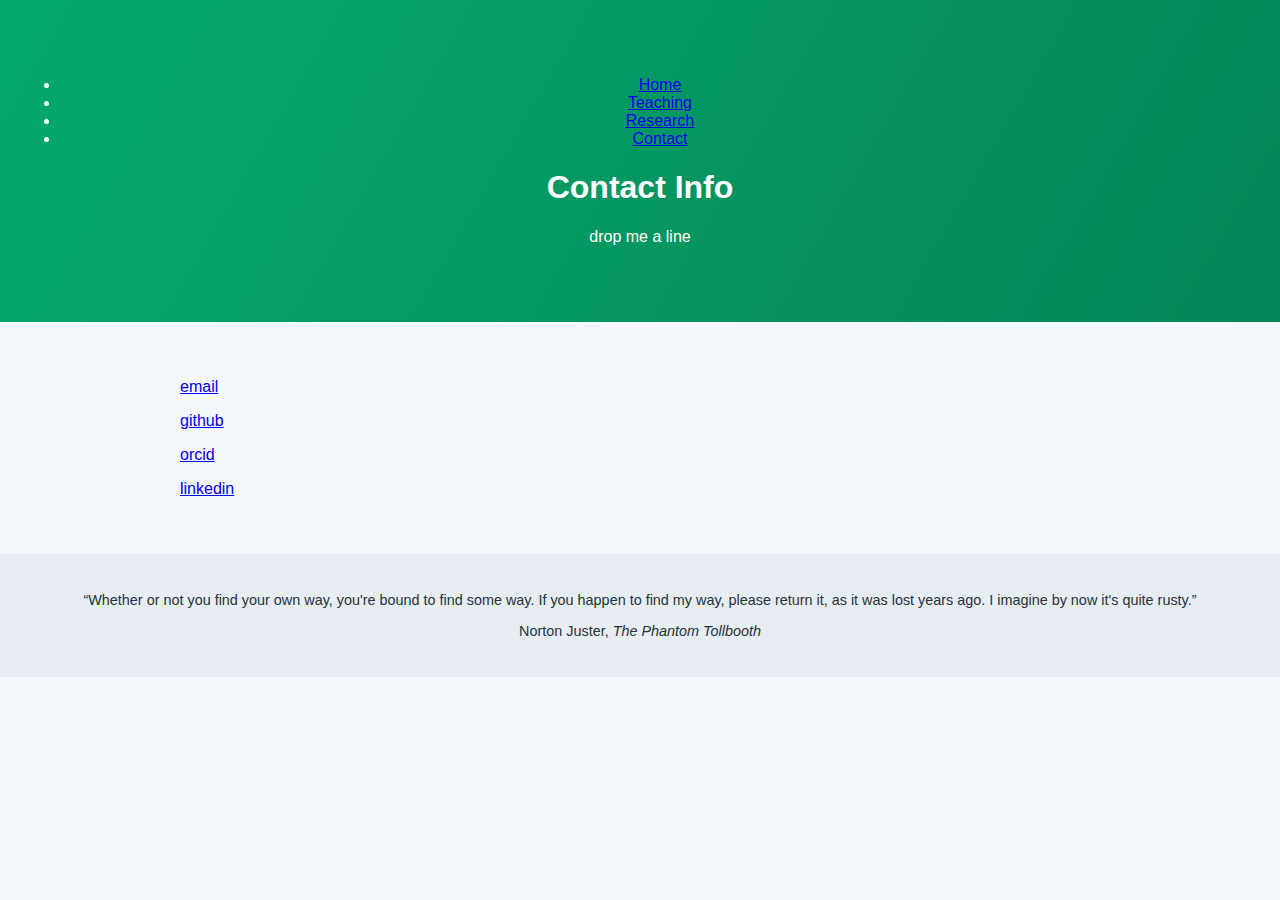
<file: contact.html>
<!DOCTYPE html>
<html lang="en">
    
<head>
  <meta charset="UTF-8">
  <meta name="viewport" content="width=device-width, initial-scale=1">
  <title>contact</title>
  <link rel="stylesheet" href="css/styles.css" type="text/css">
  <link rel="icon" type="image/x-icon" href="/images/bear.png">
</head>

<body>
  <header>
    <nav>
        <ul>
            <li><a href="index.html">Home</a></li>
            <li><a href="teaching.html">Teaching</a></li>
            <li><a href="research.html">Research</a></li>
            <li><a href="contact.html">Contact</a></li>
        </ul> 
    </nav>
    <h1>Contact Info</h1>
    <p>drop me a line</p>
  </header>

  <main>
    <p><a href="javascript:location='mailto:\u0067\u0065\u006f\u0072\u0067\u0065\u0063\u006b\u0036\u0031\u0032\u0040\u0067\u006d\u0061\u0069\u006c\u002e\u0063\u006f\u006d';void 0">email</a></p>
    <p><a href = "https://www.github.com/gergill">github</a></p>
    <p><a href = "https://orcid.org/0009-0005-2150-6654">orcid</a></p>
    <p><a href = "https://www.linkedin.com/in/george-clare-kennedy-042ba1177/">linkedin</a></p>
  </main>

  <footer>
    <p>
        “Whether or not you find your own way, you're bound to find some way. If you happen to find my way, please return it, as it was lost years ago. I imagine by now it's quite rusty.” 
    </p>
    <p>Norton Juster, <i>The Phantom Tollbooth</i></p>
  </footer>
</body>

</html>
</file>
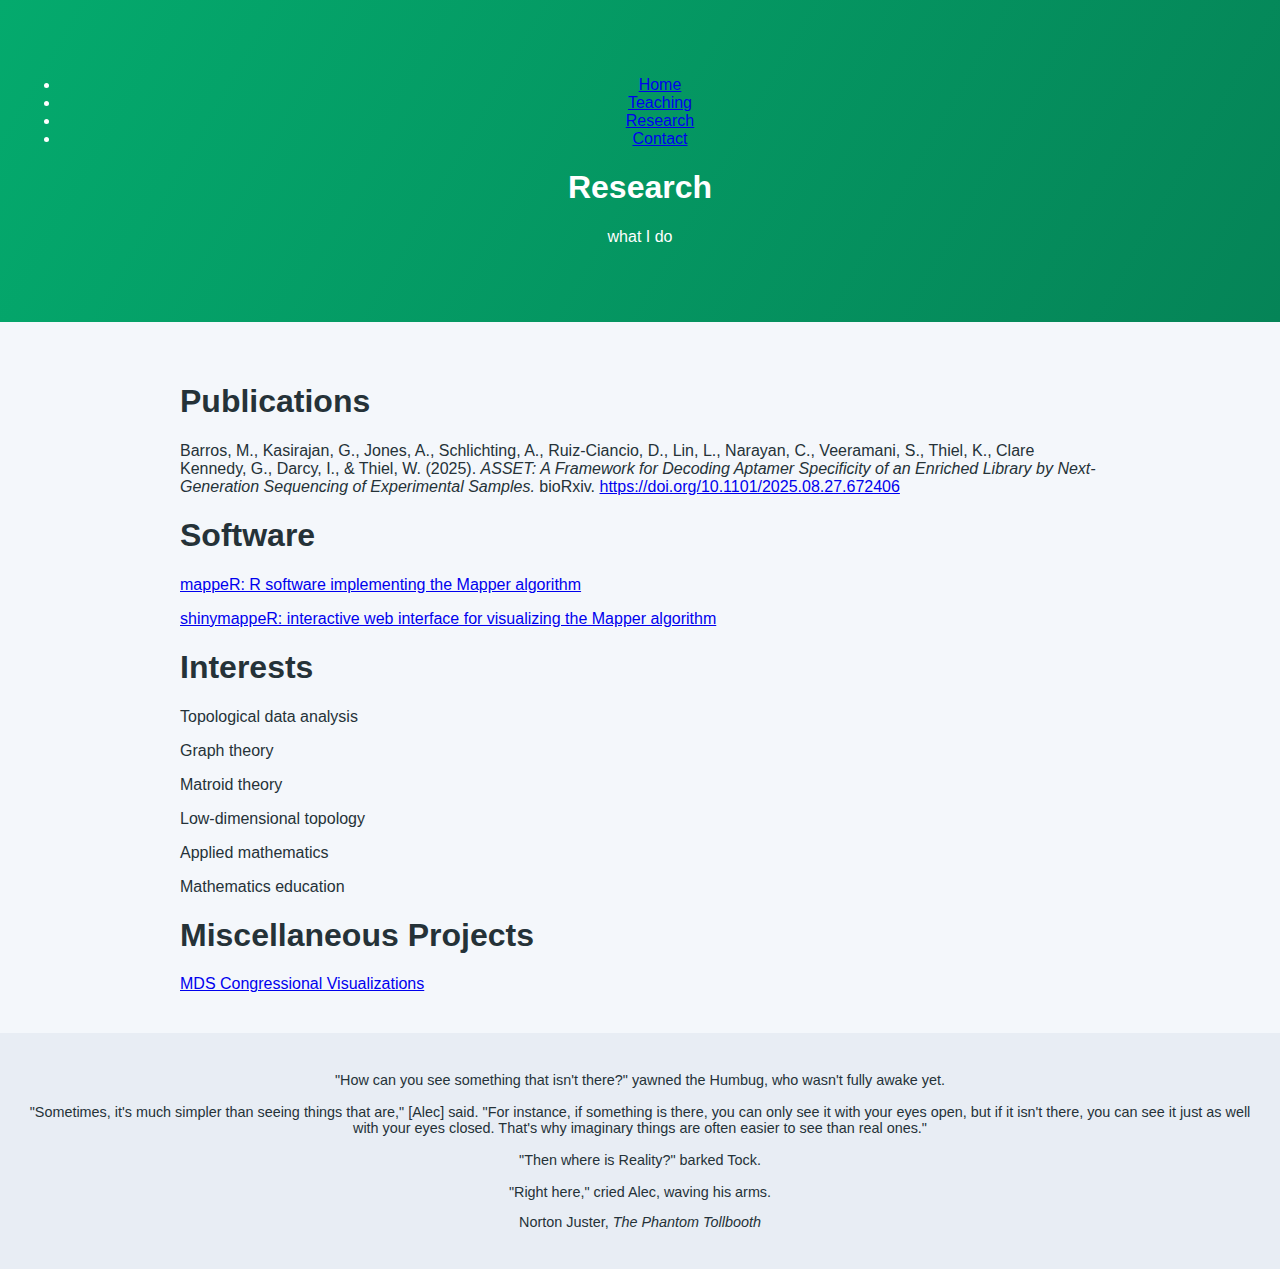
<file: research.html>
<!DOCTYPE html>
<html lang="en">
    
<head>
  <meta charset="UTF-8">
  <meta name="viewport" content="width=device-width, initial-scale=1">
  <title>research</title>
  <link rel="stylesheet" href="css/styles.css" type="text/css">
  <link rel="icon" type="image/x-icon" href="/images/bear.png">
</head>

<body>
  <header>
    <nav>
        <ul>
            <li><a href="index.html">Home</a></li>
            <li><a href="teaching.html">Teaching</a></li>
            <li><a href="research.html">Research</a></li>
            <li><a href="contact.html">Contact</a></li>
        </ul> 
    </nav>
    <h1>Research</h1>
    <p>what I do</p>
  </header>

  <main>
    <h1>Publications</h1>
    <p>Barros, M., Kasirajan, G., Jones, A., Schlichting, A., Ruiz-Ciancio, D., Lin, L., Narayan, C., Veeramani, S., Thiel, K., Clare Kennedy, G., Darcy, I., & Thiel, W. (2025). <i>ASSET: A Framework for Decoding Aptamer Specificity of an Enriched Library by Next-Generation Sequencing of Experimental Samples.</i> bioRxiv. <a href = "https://doi.org/10.1101/2025.08.27.672406">https://doi.org/10.1101/2025.08.27.672406</a></p>
    <h1>Software</h1>
    <p><a href = "https://CRAN.R-project.org/package=mappeR">mappeR: R software implementing the Mapper algorithm</a></p>
    <p><a href = "https://github.com/gergill/shinymappeR">shinymappeR: interactive web interface for visualizing the Mapper algorithm</a></p>
    <h1>Interests</h1>
    <p>Topological data analysis</p>
    <p>Graph theory</p>
    <p>Matroid theory</p>
    <p>Low-dimensional topology</p>
    <p>Applied mathematics</p>
    <p>Mathematics education</p>
    <h1>Miscellaneous Projects</h1>
    <a href="https://george-ck.com/congress_mds/index.html">MDS Congressional Visualizations</a>
  </main>

  <footer>
    <p>"How can you see something that isn't there?" yawned the Humbug, who wasn't fully awake yet.<br><br>"Sometimes, it's much simpler than seeing things that are," [Alec] said. "For instance, if something is there, you can only see it with your eyes open, but if it isn't there, you can see it just as well with your eyes closed. That's why imaginary things are often easier to see than real ones."<br><br>"Then where is Reality?" barked Tock.<br><br>"Right here," cried Alec, waving his arms.
    </p>
    <p>Norton Juster, <i>The Phantom Tollbooth</i></p>
  </footer>
</body>

</html>
</file>
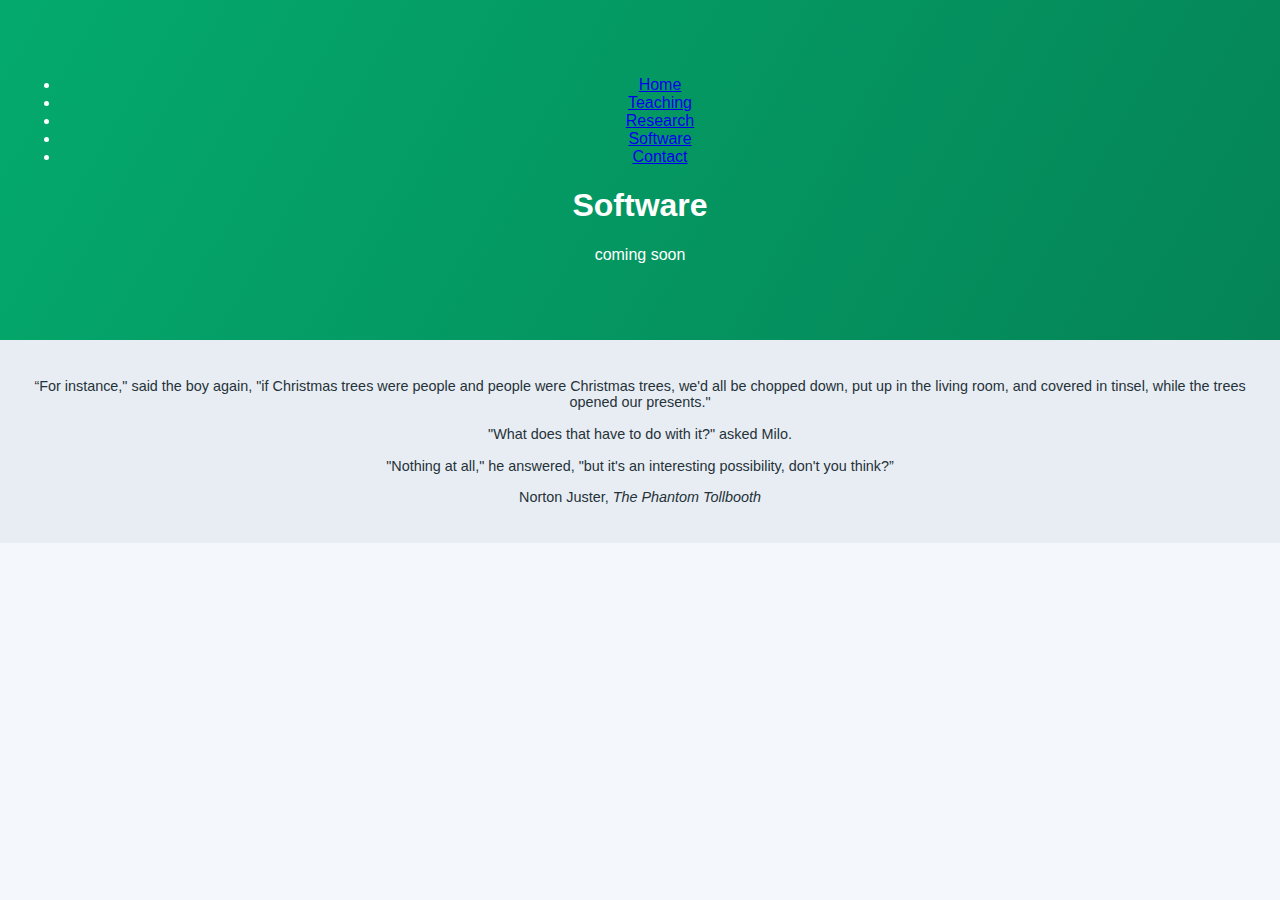
<file: software.html>
<!DOCTYPE html>
<html lang="en">
    
<head>
  <meta charset="UTF-8">
  <meta name="viewport" content="width=device-width, initial-scale=1">
  <title>home</title>
  <link rel="stylesheet" href="css/styles.css" type="text/css">
</head>

<body>
  <header>
    <nav>
        <ul>
            <li><a href="index.html">Home</a></li>
            <li><a href="teaching.html">Teaching</a></li>
            <li><a href="research.html">Research</a></li>
            <li><a href="software.html">Software</a></li>
            <li><a href="contact.html">Contact</a></li>
        </ul> 
    </nav>
    <h1>Software</h1>
    <p>coming soon</p>
  </header>

  <footer>
    <p>
“For instance," said the boy again, "if Christmas trees were people and people were Christmas trees, we'd all be chopped down, put up in the living room, and covered in tinsel, while the trees opened our presents."<br><br>
"What does that have to do with it?" asked Milo.<br><br>
"Nothing at all," he answered, "but it's an interesting possibility, don't you think?” 
    </p>
    <p>Norton Juster, <i>The Phantom Tollbooth</i></p>
  </footer>
</body>

</html>
</file>
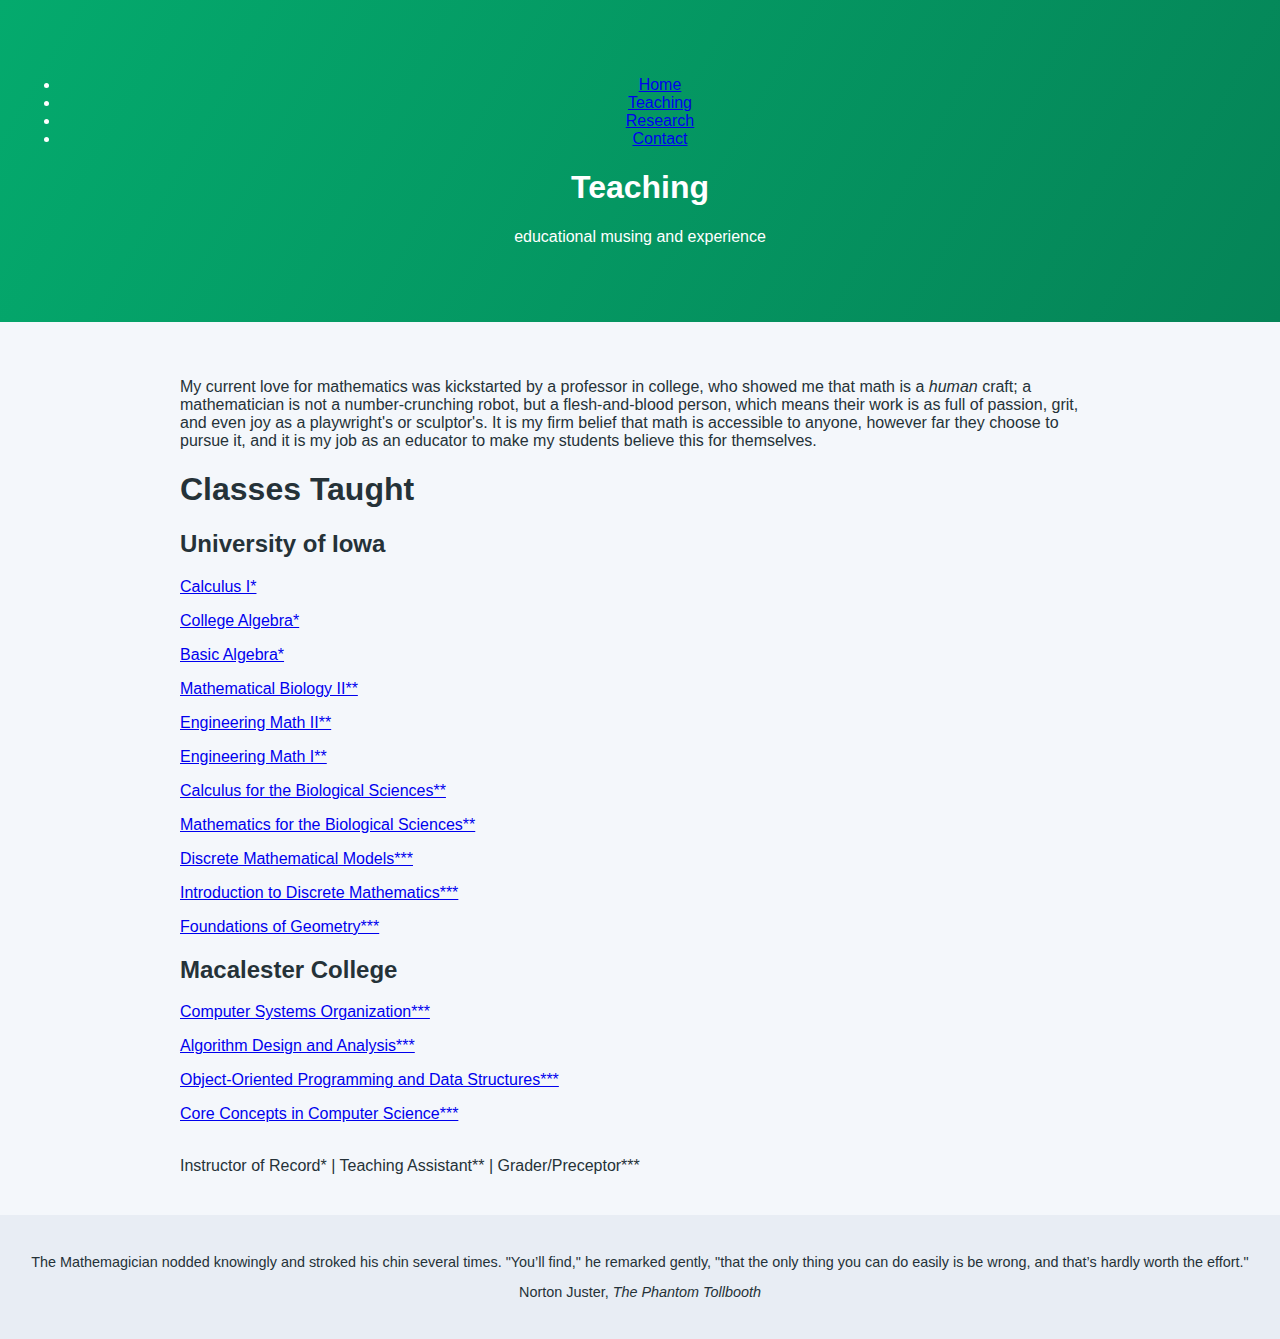
<file: teaching.html>
<!DOCTYPE html>
<html lang="en">
    
<head>
  <meta charset="UTF-8">
  <meta name="viewport" content="width=device-width, initial-scale=1">
  <title>teaching</title>
  <link rel="stylesheet" href="css/styles.css" type="text/css">
  <link rel="icon" type="image/x-icon" href="/images/bear.png">
</head>

<body>
  <header>
    <nav>
        <ul>
            <li><a href="index.html">Home</a></li>
            <li><a href="teaching.html">Teaching</a></li>
            <li><a href="research.html">Research</a></li>
            <li><a href="contact.html">Contact</a></li>
        </ul> 
    </nav>
    <h1>Teaching</h1>
    <p>educational musing and experience</p>
  </header>

  <main>
    <p>My current love for mathematics was kickstarted by a professor in college, 
        who showed me that math is a <i>human</i> craft; 
        a mathematician is not a number-crunching robot, but a flesh-and-blood person, 
        which means their work is as full of passion, grit, and even joy as a playwright's or sculptor's. 
        It is my firm belief that math is accessible to anyone, however far they choose to pursue it, 
        and it is my job as an educator to make my students believe this for themselves.
    </p>
    <h1>Classes Taught</h1>
    <h2>University of Iowa</h2>
    <p><a href = "https://myui.uiowa.edu/my-ui/courses/details.page?ci=149671&id=1039730">Calculus I*</a></p>
    <p><a href = "https://myui.uiowa.edu/my-ui/courses/details.page?ci=157684&id=1018747">College Algebra*</a></p>
    <p><a href = "https://myui.uiowa.edu/my-ui/courses/details.page?ci=149662&id=969364">Basic Algebra*</a></p>
    <p><a href = "https://myui.uiowa.edu/my-ui/courses/details.page?ci=172671&id=1064685">Mathematical Biology II**</a></p>
    <p><a href = "https://myui.uiowa.edu/my-ui/courses/details.page?ci=152065&id=1005289">Engineering Math II**</a></p>
    <p><a href = "https://myui.uiowa.edu/my-ui/courses/details.page?ci=155573&id=993360">Engineering Math I**</a></p>
    <p><a href = "https://myui.uiowa.edu/my-ui/courses/details.page?ci=149668&id=941293">Calculus for the Biological Sciences**</a></p>
    <p><a href = "https://myui.uiowa.edu/my-ui/courses/details.page?ci=149667&id=953268">Mathematics for the Biological Sciences**</a></p>
    <p><a href = "https://myui.uiowa.edu/my-ui/courses/details.page?ci=149698&id=1004933">Discrete Mathematical Models***</a></p>
    <p><a href = "https://myui.uiowa.edu/my-ui/courses/details.page?ci=155574&id=1017897">Introduction to Discrete Mathematics***</a></p>
    <p><a href = "https://myui.uiowa.edu/my-ui/courses/details.page?ci=149677&id=1053726">Foundations of Geometry***</a></p>

    <h2>Macalester College</h2>
    <p><a href = https://macadmsys.macalester.edu/macssb/customPage/page/classSchedule?term=202030#COMP>Computer Systems Organization***</a></p>
    <p><a href = https://macadmsys.macalester.edu/macssb/customPage/page/classSchedule?term=202010#COMP>Algorithm Design and Analysis***</a></p>
    <p><a href = https://docs.google.com/spreadsheets/d/1TbaMtFcqMK_xZCNk9Hu6caTkRbezxnUaU8b_9l-sjcE/edit?gid=2000054845#gid=2000054845>Object-Oriented Programming and Data Structures***</a></p>
    <p><a href = https://macadmsys.macalester.edu/macssb/customPage/page/classSchedule?term=202130#COMP>Core Concepts in Computer Science***</a></p>
    <br>
    Instructor of Record* | Teaching Assistant** | Grader/Preceptor***
  </main>

  <footer>
    <p>The Mathemagician nodded knowingly and stroked his chin several times. "You’ll find," he remarked gently, "that the only thing you can do easily is be wrong, and that’s hardly worth the effort."
    </p>
    <p>Norton Juster, <i>The Phantom Tollbooth</i></p>
  </footer>
</body>

</html>
</file>
<file: css/styles.css>
* {
  box-sizing: border-box;
}
body {
  font-family: "Segoe UI", Roboto, sans-serif;
  margin: 0;
  background: #f4f7fb;
  color: #253238;
}
header {
  background: linear-gradient(120deg, #04AA6D, #058457);
  color: #fff;
  padding: 60px 20px;
  text-align: center;
}
main {
  max-width: 960px;
  margin: 0 auto;
  padding: 40px 20px;
}
section {
  background: #fff;
  border-radius: 12px;
  padding: 24px;
  margin-bottom: 24px;
  box-shadow: 0 10px 25px rgba(15, 23, 42, 0.08);
}
section h2 {
  margin-top: 0;
  color: #04AA6D;
}
footer {
  padding: 24px;
  text-align: center;
  background: #e8edf4;
  font-size: 0.9rem;
}
</file>
